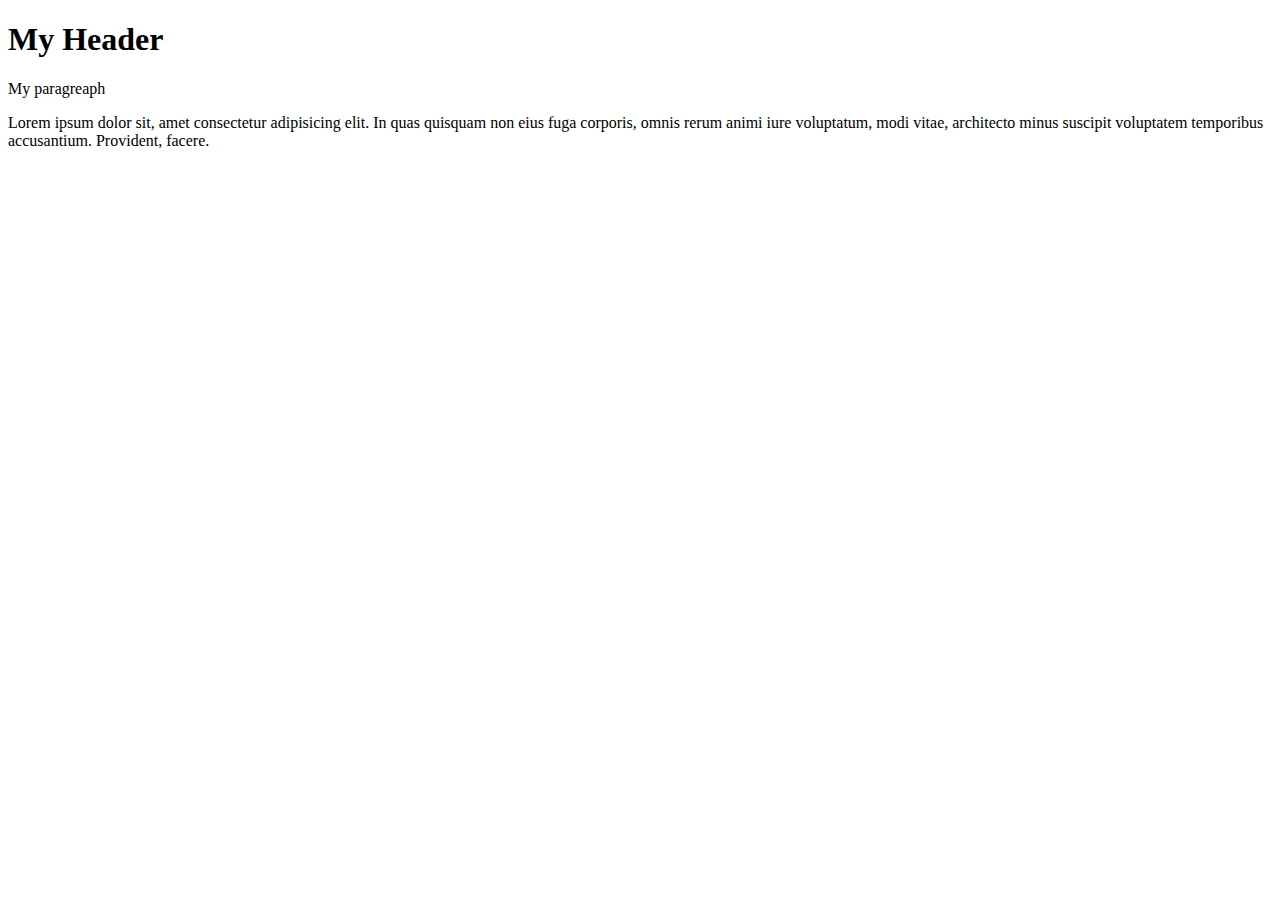
<file: server/demo.html>
<!DOCTYPE html>
<html lang="en">
<head>
    <meta charset="UTF-8">
    <meta name="viewport" content="width=device-width, initial-scale=1.0">
    <title>Node File System</title>
</head>
<body>
    <h1>My Header</h1>
    <p>My paragreaph</p>
    <div class="eph">Lorem ipsum dolor sit, amet consectetur 
        adipisicing elit. In quas quisquam non eius fuga corporis, 
        omnis rerum animi iure voluptatum, modi vitae, architecto 
        minus suscipit voluptatem temporibus accusantium. Provident, 
        facere.</div>
</body>
</html>
</file>
